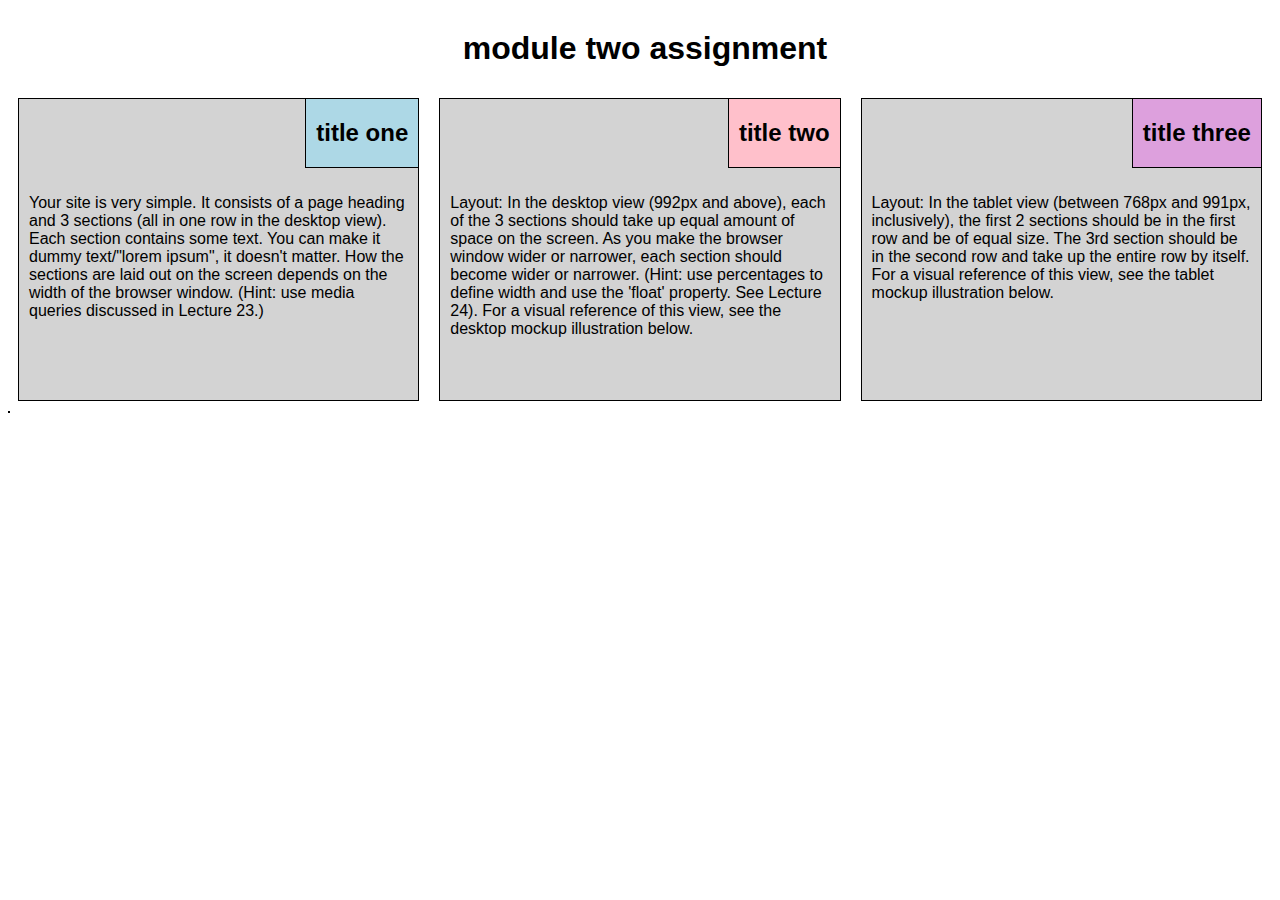
<file: mod2-solution/index.html>
<!DOCTYPE html>
<html>
<head>
<meta charset="utf-8">
<title>Responsive Layout</title>
<link rel="stylesheet" href="css/style.css">
</head>
<body>
<h1>module two assignment</h1>

<div class="row">
  <div class="col-lg-4 col-md-6 col-sm-12">
  	<div class="mycontainer">
  	<div class="title" id="t1"><h2>title one</h2></div>
  	<p>Your site is very simple. It consists of a page heading and 3 sections (all in one row in the desktop view). Each section contains some text. You can make it dummy text/"lorem ipsum", it doesn't matter. How the sections are laid out on the screen depends on the width of the browser window. (Hint: use media queries discussed in Lecture 23.)</p>
  </div></div>
  <div class="col-lg-4 col-md-6 col-sm-12">
  	<div class="mycontainer">
  	<div class="title" id="t2"><h2>title two</h2></div>
  	<p>Layout: In the desktop view (992px and above), each of the 3 sections should take up equal amount of space on the screen. As you make the browser window wider or narrower, each section should become wider or narrower. (Hint: use percentages to define width and use the 'float' property. See Lecture 24). For a visual reference of this view, see the desktop mockup illustration below.</p></div></div>
  <div class="col-lg-4 col-md-12 col-sm-12">
  	<div class="mycontainer">
  	<div class="title" id="t3"><h2>title three</h2></div>
  	<p>Layout: In the tablet view (between 768px and 991px, inclusively), the first 2 sections should be in the first row and be of equal size. The 3rd section should be in the second row and take up the entire row by itself. For a visual reference of this view, see the tablet mockup illustration below.</p></div></div>

</div>
<div class="mycontainer"></div>
</body>
</html>
</file>
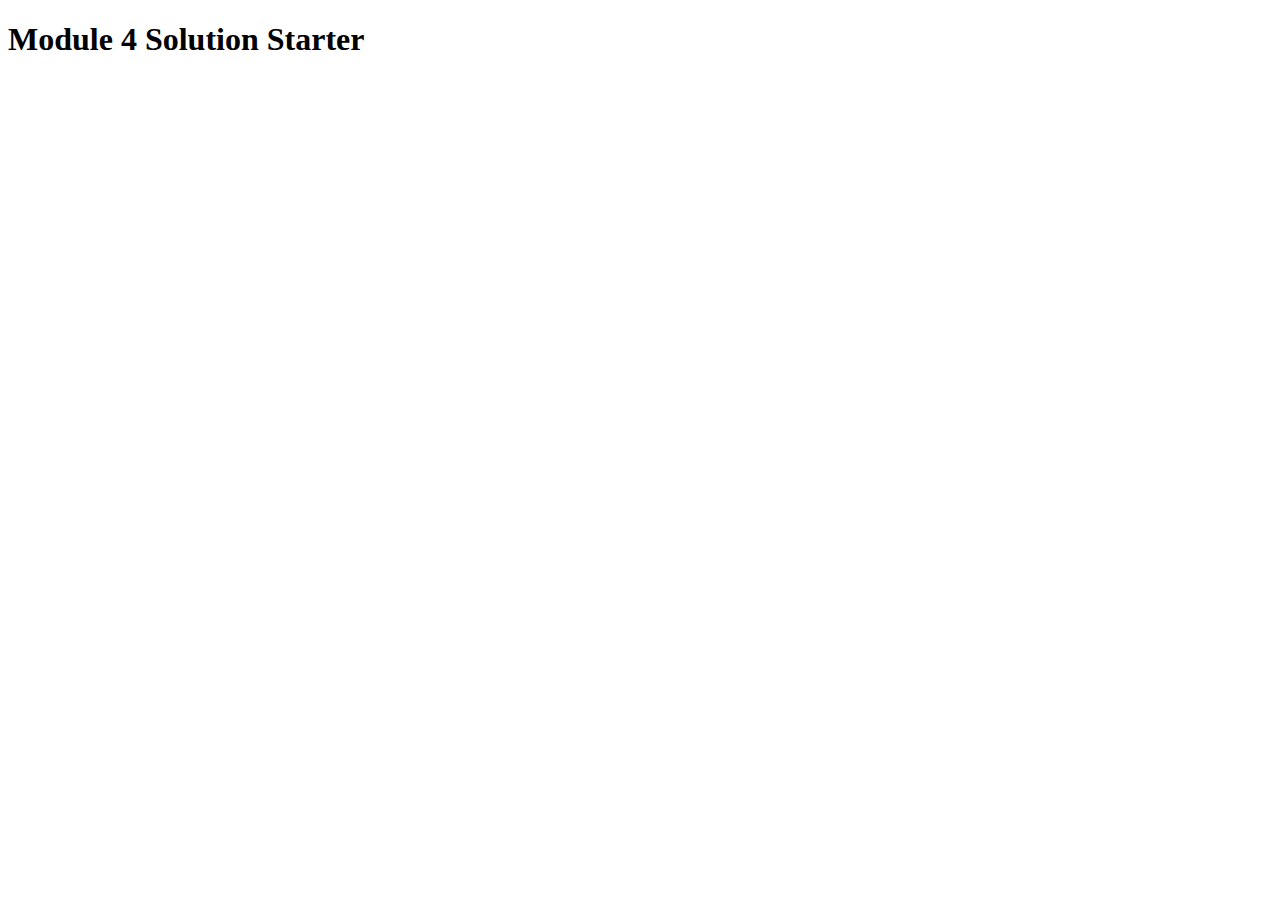
<file: mod4-solution/index.html>
<!DOCTYPE html>
<html>
<head>
  <meta charset="utf-8">
  <title>Module 4 Solution Starter</title>
  <script>
    var names = []; // DO NOT REMOVE
  </script>
  <script src="SpeakHello.js"></script>
  <script src="SpeakGoodBye.js"></script>
  <script src="script.js"></script>
</head>
<body>
  <h1>Module 4 Solution Starter</h1>
</body>
</html>
</file>
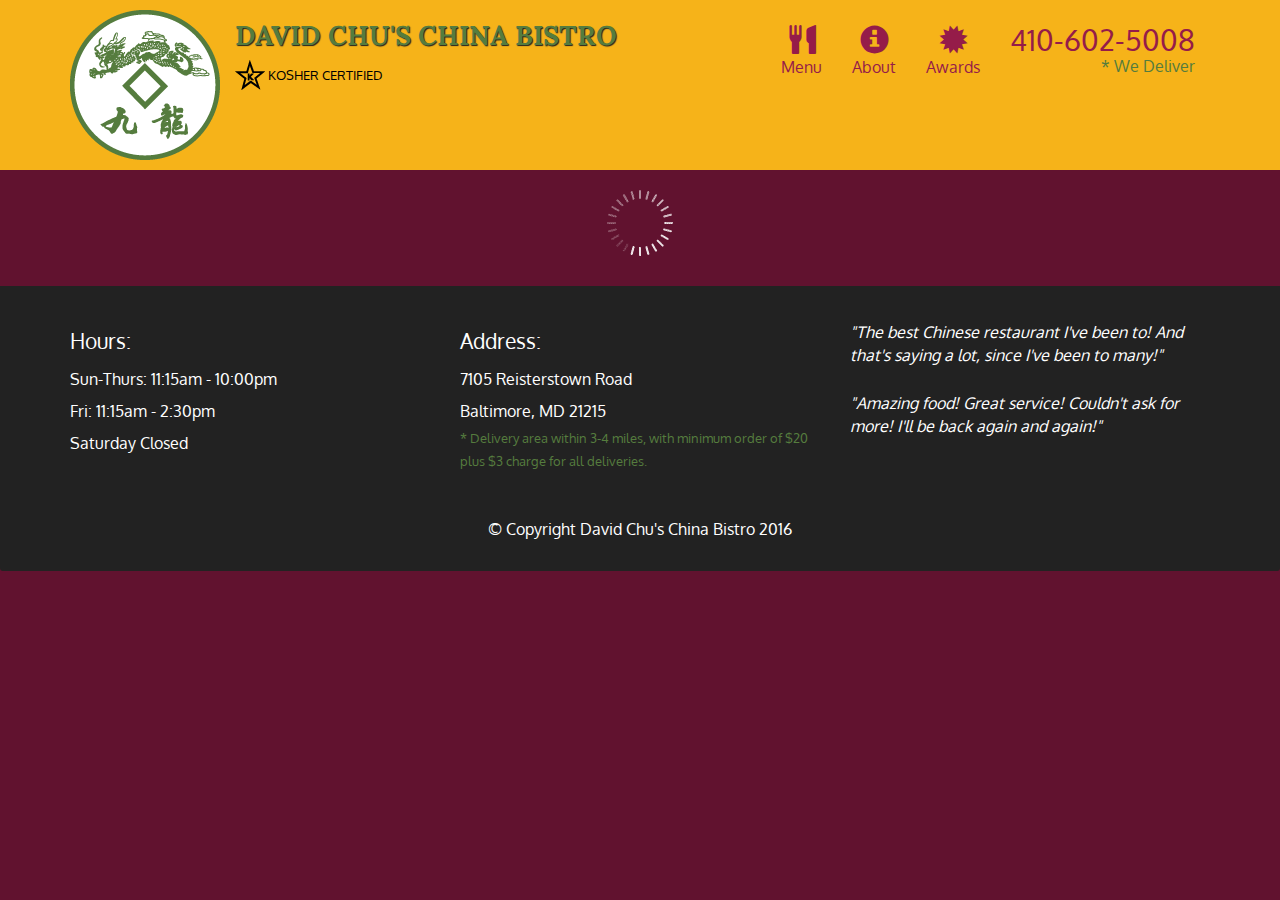
<file: mod5-solution/index.html>
<!doctype html>
<html lang="en">
  <head>
    <meta charset="utf-8">
    <meta http-equiv="X-UA-Compatible" content="IE=edge">
    <meta name="viewport" content="width=device-width, initial-scale=1">
    <title>David Chu's China Bistro</title>
    <link rel="stylesheet" href="css/bootstrap.min.css">
    <link rel="stylesheet" href="css/styles.css">
    <link href='https://fonts.googleapis.com/css?family=Oxygen:400,300,700' rel='stylesheet' type='text/css'>
    <link href='https://fonts.googleapis.com/css?family=Lora' rel='stylesheet' type='text/css'>
  </head>
<body>
  <header>
    <nav id="header-nav" class="navbar navbar-default">
      <div class="container">
        <div class="navbar-header">
          <a href="index.html" class="pull-left visible-md visible-lg">
            <div id="logo-img" alt="Logo image"></div>
          </a>

          <div class="navbar-brand">
            <a href="index.html"><h1>David Chu's China Bistro</h1></a>
            <p>
              <img src="images/star-k-logo.png" alt="Kosher certification">
              <span>Kosher Certified</span>
            </p>
          </div>

          <button id="navbarToggle" type="button" class="navbar-toggle collapsed" data-toggle="collapse" data-target="#collapsable-nav" aria-expanded="false">
            <span class="sr-only">Toggle navigation</span>
            <span class="icon-bar"></span>
            <span class="icon-bar"></span>
            <span class="icon-bar"></span>
          </button>
        </div>
        
        <div id="collapsable-nav" class="collapse navbar-collapse">
           <ul id="nav-list" class="nav navbar-nav navbar-right">
            <li id="navHomeButton" class="visible-xs active">
              <a href="index.html">
                <span class="glyphicon glyphicon-home"></span> Home</a>
            </li>
            <li id="navMenuButton">
              <a href="#" onclick="$dc.loadMenuCategories();">
                <span class="glyphicon glyphicon-cutlery"></span><br class="hidden-xs"> Menu</a>
            </li>
            <li>
              <a href="#">
                <span class="glyphicon glyphicon-info-sign"></span><br class="hidden-xs"> About</a>
            </li>
            <li>
              <a href="#">
                <span class="glyphicon glyphicon-certificate"></span><br class="hidden-xs"> Awards</a>
            </li>
            <li id="phone" class="hidden-xs">
              <a href="tel:410-602-5008">
                <span>410-602-5008</span></a><div>* We Deliver</div>
            </li>
          </ul><!-- #nav-list -->
        </div><!-- .collapse .navbar-collapse -->
      </div><!-- .container -->
    </nav><!-- #header-nav -->
  </header>

  <div id="call-btn" class="visible-xs">
    <a class="btn" href="tel:410-602-5008">
    <span class="glyphicon glyphicon-earphone"></span>
    410-602-5008
    </a>
  </div>
  <div id="xs-deliver" class="text-center visible-xs">* We Deliver</div>

  <div id="main-content" class="container"></div>

  <footer class="panel-footer">
    <div class="container">
      <div class="row">
        <section id="hours" class="col-sm-4">
          <span>Hours:</span><br>
          Sun-Thurs: 11:15am - 10:00pm<br>
          Fri: 11:15am - 2:30pm<br>
          Saturday Closed
          <hr class="visible-xs">
        </section>
        <section id="address" class="col-sm-4">
          <span>Address:</span><br>
          7105 Reisterstown Road<br>
          Baltimore, MD 21215
          <p>* Delivery area within 3-4 miles, with minimum order of $20 plus $3 charge for all deliveries.</p>
          <hr class="visible-xs">
        </section>
        <section id="testimonials" class="col-sm-4">
          <p>"The best Chinese restaurant I've been to! And that's saying a lot, since I've been to many!"</p>
          <p>"Amazing food! Great service! Couldn't ask for more! I'll be back again and again!"</p>
        </section>
      </div>
      <div class="text-center">&copy; Copyright David Chu's China Bistro 2016</div>
    </div>
  </footer>

  <!-- jQuery (Bootstrap JS plugins depend on it) -->
  <script src="js/jquery-2.1.4.min.js"></script>
  <script src="js/bootstrap.min.js"></script>
  <script src="js/ajax-utils.js"></script>
  <script src="js/script.js"></script>
</body>
</html>
</file>
<file: mod2-solution/css/style.css>
* {
  box-sizing: border-box;
  position:relative;
}
h1 {
  margin-top: 30px;
  text-align-last:center;
}

p {
  width: 100%;
  height: 200px;
  margin-right: auto;
  margin-left: auto;
  font-family: Helvetica;
  float:left;
  padding:10px;
}

h1,h2 {
    font-family: Helvetica;
}
h1{
  padding-left:10px;
}

.mycontainer {
    border: 1px solid black;
    background-color: lightgray;
    float:left;
}

/* Simple Responsive Framework. */
.row {
  width: 100%;

}



.title{
float:right;
background-color: #800000;
padding-left:10px;
padding-right: 10px;
clear:left;
border-left: 1px solid black;
border-bottom:1px solid black;
}

#t1{
  background-color:lightblue;
}
#t2{
  background-color:pink;
}
#t3{
  background-color:plum;
}

/********** Large devices only **********/
@media (min-width: 992px) {
  .col-lg-1, .col-lg-2, .col-lg-3, .col-lg-4, .col-lg-5, .col-lg-6, .col-lg-7, .col-lg-8, .col-lg-9, .col-lg-10, .col-lg-11, .col-lg-12 {
    float: left;
    padding:10px;


  }
  .col-lg-1 {
    width: 8.33%;
  }
  .col-lg-2 {
    width: 16.66%;
  }
  .col-lg-3 {
    width: 25%;
  }
  .col-lg-4 {
    width: 33.33%;
  }
  .col-lg-5 {
    width: 41.66%;
  }
  .col-lg-6 {
    width: 50%;
  }
  .col-lg-7 {
    width: 58.33%;
  }
  .col-lg-8 {
    width: 66.66%;
  }
  .col-lg-9 {
    width: 74.99%;
  }
  .col-lg-10 {
    width: 83.33%;
  }
  .col-lg-11 {
    width: 91.66%;
  }
  .col-lg-12 {
    width: 100%;
  }
}

/********** Medium devices only **********/
@media (min-width: 768px) and (max-width: 991px) {
  .col-md-1, .col-md-2, .col-md-3, .col-md-4, .col-md-5, .col-md-6, .col-md-7, .col-md-8, .col-md-9, .col-md-10, .col-md-11, .col-md-12 {
    float: left;
    padding:10px;
  }
  .col-md-1 {
    width: 8.33%;
  }
  .col-md-2 {
    width: 16.66%;
  }
  .col-md-3 {
    width: 25%;
  }
  .col-md-4 {
    width: 33.33%;
  }
  .col-md-5 {
    width: 41.66%;
  }
  .col-md-6 {
    width: 50%;
  }
  .col-md-7 {
    width: 58.33%;
  }
  .col-md-8 {
    width: 66.66%;
  }
  .col-md-9 {
    width: 74.99%;
  }
  .col-md-10 {
    width: 83.33%;
  }
  .col-md-11 {
    width: 91.66%;
  }
  .col-md-12 {
    width: 100%;
  }
}
@media (max-width: 767px) {
  .col-sm-1, .col-sm-2, .col-sm-3, .col-sm-4, .col-sm-5, .col-sm-6, .col-sm-7, .col-sm-8, .col-sm-9, .col-sm-10, .col-sm-11, .col-sm-12 {
    float: left;
    padding:10px;
  }
</file>
<file: mod5-solution/css/styles.css>
body {
  font-size: 16px;
  color: #fff;
  background-color: #61122f;
  font-family: 'Oxygen', sans-serif;
}

/** HEADER **/
#header-nav {
  background-color: #f6b319;
  border-radius: 0;
  border: 0;
}

#logo-img {
  background: url('../images/restaurant-logo_large.png') no-repeat;
  width: 150px;
  height: 150px;
  margin: 10px 15px 10px 0;
}

.navbar-brand {
  padding-top: 25px;
}
.navbar-brand h1 { /* Restaurant name */
  font-family: 'Lora', serif;
  color: #557c3e;
  font-size: 1.5em;
  text-transform: uppercase;
  font-weight: bold;
  text-shadow: 1px 1px 1px #222;
  margin-top: 0;
  margin-bottom: 0;
  line-height: .75;
}
.navbar-brand a:hover, .navbar-brand a:focus {
  text-decoration: none;
}
.navbar-brand p { /* Kosher cert */
  color: #000;
  text-transform: uppercase;
  font-size: .7em;
  margin-top: 15px;
}
.navbar-brand p span { /* Star-K */
  vertical-align: middle;
}

#nav-list {
  margin-top: 10px;
}
#nav-list a {
  color: #951C49;
  text-align: center;
}
#nav-list a:hover {
  background: #E7E7E7;
}
#nav-list a span {
  font-size: 1.8em;
}

#phone {
  margin-top: 5px;
}
#phone a { /* Phone number */
  text-align: right;
  padding-bottom: 0;
}
#phone div { /* We Deliver */
  color: #557c3e;
  text-align: right;
  padding-right: 15px;
}

.navbar-header button.navbar-toggle, .navbar-header .icon-bar {
  border: 1px solid #61122f;
}
.navbar-header button.navbar-toggle {
  clear: both;
  margin-top: -30px;
}
/* END HEADER */

/* FOOTER */
.panel-footer {
  margin-top: 30px;
  padding-top: 35px;
  padding-bottom: 30px;
  background-color: #222;
  border-top: 0;
}
.panel-footer div.row {
  margin-bottom: 35px;
}
#hours, #address {
  line-height: 2;
}
#hours > span, #address > span {
  font-size: 1.3em;
}
#address p {
  color: #557c3e;
  font-size: .8em;
  line-height: 1.8;
}
#testimonials {
  font-style: italic;
}
#testimonials p:nth-child(2) {
  margin-top: 25px;
}
/* END FOOTER */



/* HOME PAGE */
.container .jumbotron {
  box-shadow: 0 0 50px #3F0C1F;
  border: 2px solid #3F0C1F;
}

#menu-tile, #specials-tile, #map-tile {
  height: 250px;
  width: 100%;
  margin-bottom: 15px;
  position: relative;
  border: 2px solid #3F0C1F;
  overflow: hidden;
}
#menu-tile:hover, #specials-tile:hover, #map-tile:hover {
  box-shadow: 0 1px 5px 1px #cccccc;
}
#menu-tile {
  background: url('../images/menu-tile.jpg') no-repeat;
  background-position: center;
}
#specials-tile {
  background: url('../images/specials-tile.jpg') no-repeat;
  background-position: center;
}
#menu-tile span, #specials-tile span, #map-tile span {
  position: absolute;
  bottom: 0;
  right: 0;
  width: 100%;
  text-align: center;
  font-size: 1.6em;
  text-transform: uppercase;
  background-color: #000;
  color: #fff;
  opacity: .8;
}
/* END HOME PAGE */

/* MENU CATEGORIES PAGE */
.category-tile { 
  position: relative;
  border: 2px solid #3F0C1F;
  overflow: hidden;
  width: 200px;
  height: 200px;
  margin: 0 auto 15px;
}
.category-tile span {
  position: absolute;
  bottom: 0;
  right: 0;
  width: 100%;
  text-align: center;
  font-size: 1.2em;
  text-transform: uppercase;
  background-color: #000;
  color: #fff;
  opacity: .8;
}
.category-tile:hover {
  box-shadow: 0 1px 5px 1px #cccccc;
}

#menu-categories-title + div {
  margin-bottom: 50px;
}
/* END MENU CATEGORIES PAGE */

/* SINGLE CATEGORY PAGE */
.menu-item-tile {
  margin-bottom: 25px;
}
.menu-item-tile hr {
  width: 80%;
}
.menu-item-tile .menu-item-price {
  font-size: 1.1em;
  text-align: right;
  margin-top: -15px;
  margin-right: -15px;
}
.menu-item-tile .menu-item-price span {
  font-size: .6em;
}
.menu-item-photo {
  position: relative;
  border: 2px solid #3F0C1F; 
  overflow: hidden;
  padding: 0;
  margin-right: -15px;
  margin-left: auto;
  margin-bottom: 20px;
  max-width: 250px;
}
.menu-item-photo div {
  position: absolute;
  bottom: 0;
  right: 0;
  width: 80px;
  background-color: #557c3e;
  text-align: center;
}
.menu-item-description {
  padding-right: 30px;
}
h3.menu-item-title {
  margin: 0 0 10px;
}
.menu-item-details {
  font-size: .9em;
  font-style: italic;
}
/* END SINGLE CATEGORY PAGE */


/********** Large devices only **********/
@media (min-width: 1200px) {
  .container .jumbotron {
    background: url('../images/jumbotron_1200.jpg') no-repeat;
    height: 675px;
  }
}

/********** Medium devices only **********/
@media (min-width: 992px) and (max-width: 1199px) {
  /* Header */
  #logo-img {
    background: url('../images/restaurant-logo_medium.png') no-repeat;
    width: 100px;
    height: 100px;
    margin: 5px 5px 5px 0;
  }
  /* End Header */

  /* Home Page */
  .container .jumbotron {
    background: url('../images/jumbotron_992.jpg') no-repeat;
    height: 558px;
  }
  /* End Home Page */
}

/********** Small devices only **********/
@media (min-width: 768px) and (max-width: 991px) {
  /* Home Page */
  .container .jumbotron {
    background: url('../images/jumbotron_768.jpg') no-repeat;
    height: 432px;
  }
  /* End Home Page */
}

/********** Extra small devices only **********/
@media (max-width: 767px) {
  /* Header */
  .navbar-brand {
    padding-top: 10px;
    height: 80px;
  }
  .navbar-brand h1 { /* Restaurant name */
    padding-top: 10px;
    font-size: 5vw; /* 1vw = 1% of viewport width */
  }
  .navbar-brand p { /* Kosher cert */
    font-size: .6em;
    margin-top: 12px;
  }
  .navbar-brand p img { /* Star-K */
    height: 20px;
  }

  #collapsable-nav a { /* Collapsed nav menu text */
    font-size: 1.2em;
  }
  #collapsable-nav a span { /* Collapsed nav menu glyph */
    font-size: 1em;
    margin-right: 5px;
  }

  #call-btn > a {
    font-size: 1.5em;
    display: block;
    margin: 0 20px;
    padding: 10px;
    border: 2px solid #fff;
    background-color: #f6b319;
    color: #951c49;
  }
  #xs-deliver {
    margin-top: 5px;
    font-size: .7em;
    letter-spacing: .1em;
    text-transform: uppercase;
  }
  /* End Header */

  /* Footer */
  .panel-footer section {
    margin-bottom: 30px;
    text-align: center;
  }
  .panel-footer section:nth-child(3) {
    margin-bottom: 0; /* margin already exists on the whole row */
  }
  .panel-footer section hr {
    width: 50%;
  }
  /* End Footer */

  /* Home Page */
  .container .jumbotron {
    margin-top: 30px;
    padding: 0;
  }
  #menu-tile, #specials-tile {
    width: 360px;
    margin: 0 auto 15px;
  }

  .menu-item-photo {
    margin-right: auto;
  }
  .menu-item-tile .menu-item-price {
    text-align: center;
  }
  .menu-item-description {
    text-align: center;;
  }
}


/********** Super extra small devices Only :-) (e.g., iPhone 4) **********/
@media (max-width: 479px) {
  /* Header */
  .navbar-brand h1 { /* Restaurant name */
    padding-top: 5px;
    font-size: 6vw;
  }
  /* End Header */
  
  /* Home page */
  #menu-tile, #specials-tile {
    width: 280px;
    margin: 0 auto 15px;
  }

  .col-xxs-12 {
    position: relative;
    min-height: 1px;
    padding-right: 15px;
    padding-left: 15px;
    float: left;
    width: 100%;
  }
}
</file>
